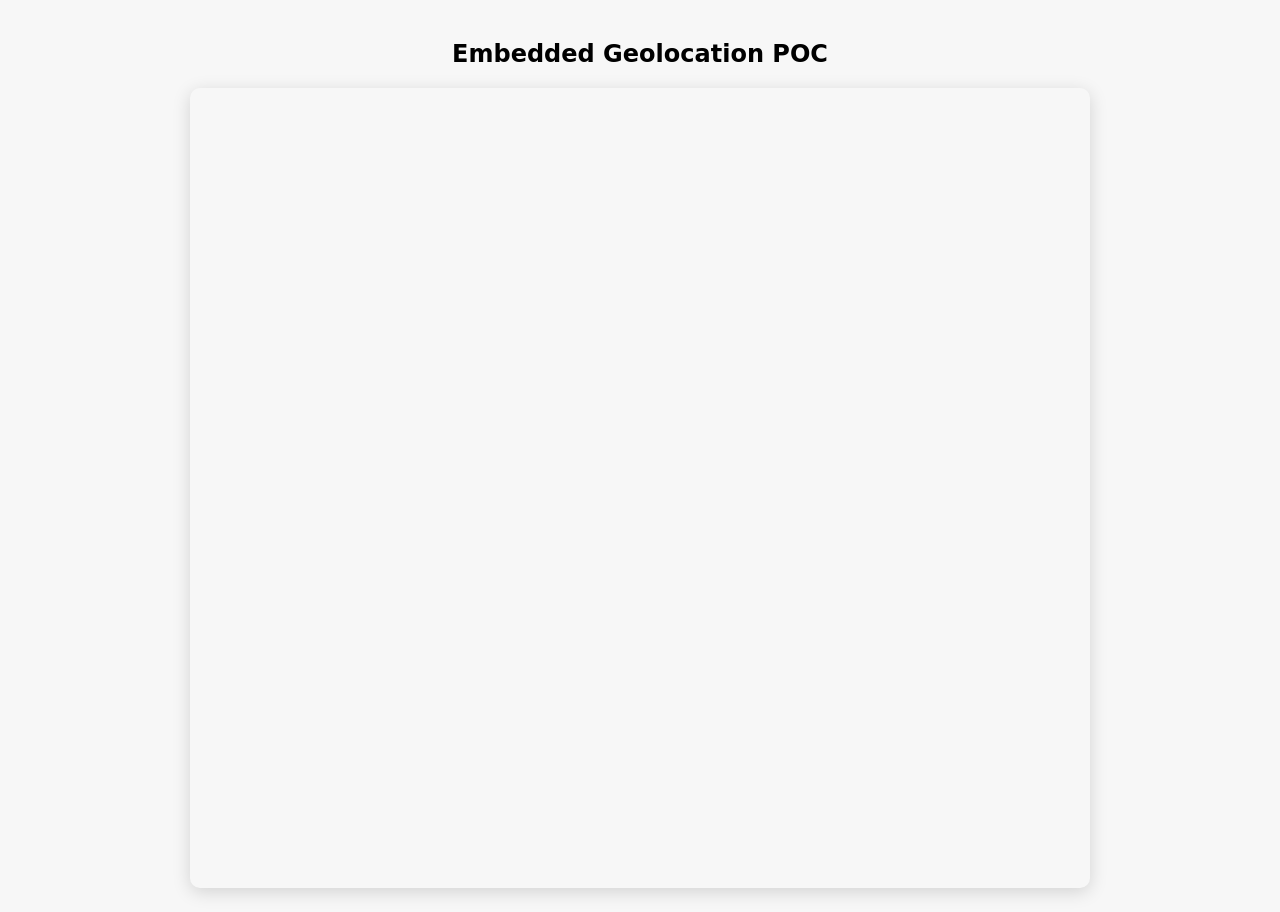
<file: geo-location-iframe/index.html>
<!DOCTYPE html>
<html lang="en">
<head>
  <meta charset="UTF-8" />
  <meta name="viewport" content="width=device-width, initial-scale=1.0" />

  <!-- ── PRIMARY SEO ───────────────────────────────── -->
  <title>Geo Iframe Host Utility | Dashrath Sharma</title>
  <meta
    name="description"
    content="A utility by Dashrath Sharma that hosts and renders geo-location based iframes — useful for embedding location-aware content and geographic UI experiments."
  />
  <meta name="author" content="Dashrath Sharma" />
  <meta
    name="keywords"
    content="geo iframe, geolocation embed, iframe host, location-aware UI, Dashrath Sharma, frontend developer, JavaScript utility"
  />
  <link rel="canonical" href="https://dashrath-builds.netlify.app/geo-iframe-host/" />

  <!-- ── OPEN GRAPH (LinkedIn / WhatsApp / Facebook) ── -->
  <meta property="og:type"        content="website" />
  <meta property="og:url"         content="https://dashrath-builds.netlify.app/geo-iframe-host/" />
  <meta property="og:title"       content="Geo Iframe Host Utility | Dashrath Sharma" />
  <meta
    property="og:description"
    content="A utility by Dashrath Sharma that hosts and renders geo-location based iframes — useful for embedding location-aware content and geographic UI experiments."
  />
  <meta property="og:site_name"   content="Dashrath Builds" />
  <meta property="og:image"       content="https://dashrath-builds.netlify.app/assets/ogbanners/og-banner-1.png" />
  <meta property="og:image:alt"   content="Geo Iframe Host – Dashrath Sharma" />

  <!-- ── TWITTER / X CARD ──────────────────────────── -->
  <meta name="twitter:card"        content="summary_large_image" />
  <meta name="twitter:title"       content="Geo Iframe Host Utility | Dashrath Sharma" />
  <meta
    name="twitter:description"
    content="A utility by Dashrath Sharma that hosts and renders geo-location based iframes — useful for embedding location-aware content and geographic UI experiments."
  />
  <meta name="twitter:image"      content="https://dashrath-builds.netlify.app/assets/ogbanners/og-banner-1.png" />
  <meta property="og:image:width" content="1200" />
  <meta property="og:image:height" content="630" />
  <meta property="og:image:type" content="image/png" />

  <!-- ── FAVICONS & MANIFEST ───────────────────────── -->
  <link rel="apple-touch-icon" sizes="180x180" href="../assets/fabIcons/apple-touch-icon.png" />
  <link rel="icon" type="image/png" sizes="32x32"  href="../assets/fabIcons/favicon-32x32.png" />
  <link rel="icon" type="image/png" sizes="16x16"  href="../assets/fabIcons/favicon-16x16.png" />
  <link rel="shortcut icon" href="../assets/fabIcons/favicon.ico" />

  <meta name="theme-color" content="#0B1020" />
  <meta name="robots" content="index, follow" />
  <link rel="manifest" href="../assets/fabIcons/site.webmanifest" />

  <!-- ── STRUCTURED DATA (JSON-LD) ─────────────────── -->
  <script type="application/ld+json">
  {
    "@context": "https://schema.org",
    "@graph": [
      {
        "@type": "WebPage",
        "@id": "https://dashrath-builds.netlify.app/geo-iframe-host/#webpage",
        "url": "https://dashrath-builds.netlify.app/geo-iframe-host/",
        "name": "Geo Iframe Host | Dashrath Sharma",
        "description": "A utility by Dashrath Sharma that hosts and renders geo-location based iframes — useful for embedding location-aware content and geographic UI experiments.",
        "isPartOf": {
          "@id": "https://dashrath-builds.netlify.app/#website"
        },
        "author": {
          "@id": "https://dashrath-builds.netlify.app/#person"
        }
      }
    ]
  }
  </script>

  <!-- ── STYLES ─────────────────────────────────────── -->
  <style>
    body {
      margin: 0;
      padding: 20px;
      background: #f7f7f7;
      font-family: system-ui, sans-serif;
      display: flex;
      justify-content: center;
    }

    .container {
      width: 100%;
      max-width: 900px;
    }

    h2 {
      text-align: center;
      margin-bottom: 20px;
      font-size: 24px;
    }

    iframe {
      width: 100%;
      height: 800px;
      border: none;
      border-radius: 10px;
      box-shadow: 0 4px 18px rgba(0, 0, 0, 0.15);
    }
  </style>
</head>

<body>
  <div class="container">
    <h2>Embedded Geolocation POC</h2>

    <iframe
      src="https://goeiframe.netlify.app"
      allow="geolocation"
    ></iframe>
  </div>
</body>
</html>
</file>
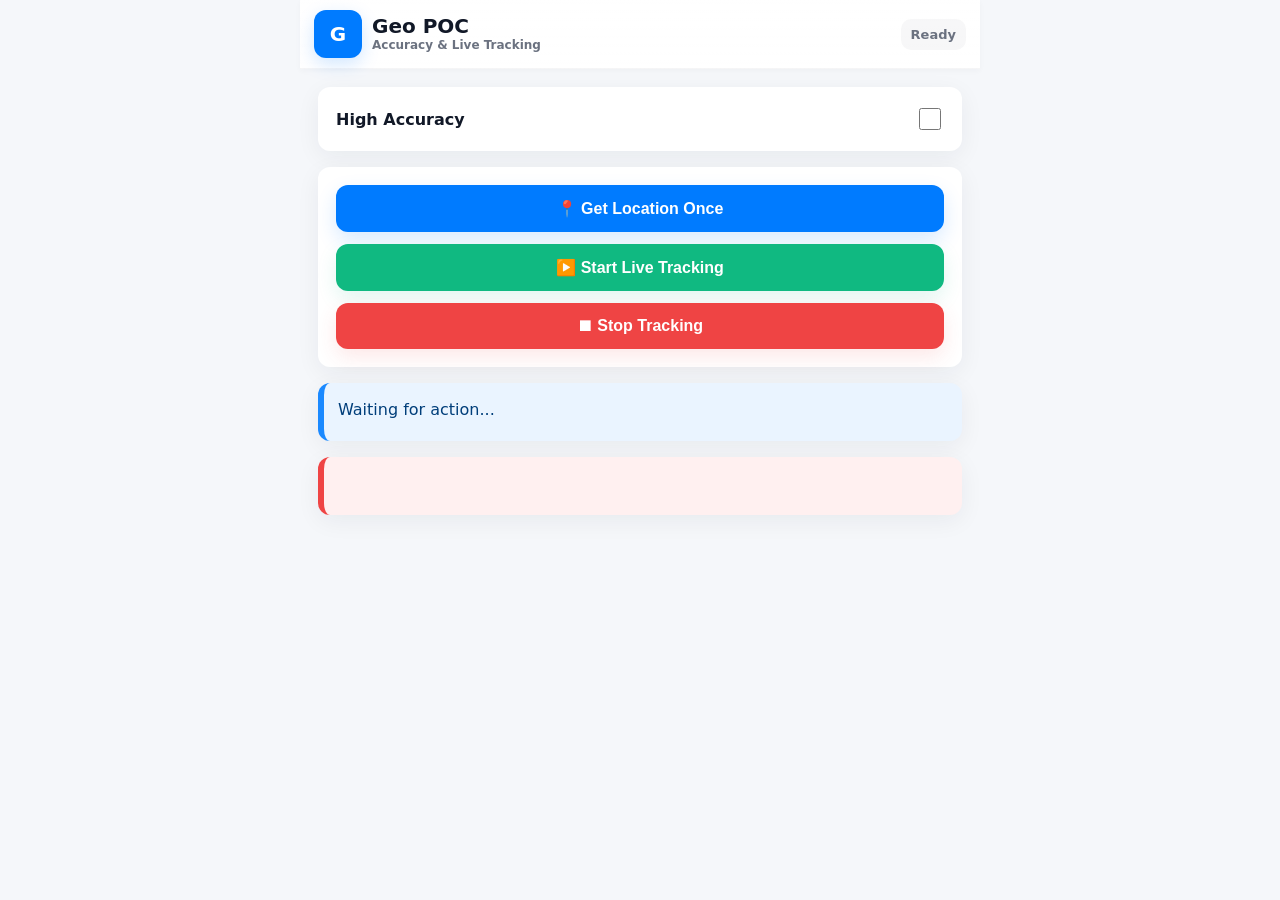
<file: oldCode.html>
<!DOCTYPE html>
<html lang="en">
<head>
  <meta charset="UTF-8" />
  <title>Geolocation POC</title>
  <meta name="viewport" content="width=device-width,initial-scale=1" />

  <style>
    :root{
      --bg: #f5f7fa;
      --card: #fff;
      --primary: #007bff;
      --muted: #6b7280;
      --radius: 14px;
      --padding: 18px;
      --shadow: 0 6px 24px rgba(12,34,56,0.06);
    }

    /* ---------- Reset & layout ---------- */
    *{box-sizing:border-box}
    body{
      margin:0;
      font-family: system-ui,-apple-system,Segoe UI,Roboto,"Helvetica Neue",Arial;
      background:var(--bg);
      display:flex;
      justify-content:center;
      -webkit-font-smoothing:antialiased;
      -moz-osx-font-smoothing:grayscale;
      color:#111827;
    }
    .viewport {
      width:100%;
      max-width:480px;
      min-height:100vh;
      display:flex;
      flex-direction:column;
    }

    /* ---------- Header (sticky) ---------- */
    header.appbar{
      position: sticky;
      top: 0;
      z-index: 40;
      background: linear-gradient(180deg, rgba(255,255,255,0.98), rgba(255,255,255,0.95));
      backdrop-filter: blur(6px);
      border-bottom: 1px solid rgba(15,23,42,0.04);
      padding: 10px 14px;
      display:flex;
      align-items:center;
      gap:12px;
      box-shadow: 0 2px 6px rgba(12,34,56,0.03);
    }

    .app-title {
      display:flex;
      align-items:center;
      gap:10px;
      flex:1;
    }

    .logo {
      width:44px;
      height:44px;
      border-radius:10px;
      background:var(--primary);
      display:flex;
      align-items:center;
      justify-content:center;
      color:white;
      font-weight:700;
      font-size:18px;
      box-shadow: 0 6px 18px rgba(0,123,255,0.18);
    }

    .title-text {
      font-size:18px;
      font-weight:700;
      line-height:1;
    }

    .subtitle {
      display:block;
      font-size:12px;
      color:var(--muted);
      margin-top:2px;
      font-weight:600;
    }

    .status {
      font-size:13px;
      color:var(--muted);
      background: rgba(15,23,42,0.03);
      padding:8px 10px;
      border-radius:10px;
      font-weight:600;
    }

    /* ---------- Content ---------- */
    main {
      padding: 18px;
      flex:1;
    }

    .card {
      background: var(--card);
      border-radius: 12px;
      padding: var(--padding);
      box-shadow: var(--shadow);
      margin-bottom: 16px;
    }

    .toggle-row {
      display:flex;
      align-items:center;
      justify-content:space-between;
      gap:12px;
    }

    .toggle-row .label {
      font-size:16px;
      font-weight:700;
    }

    input[type="checkbox"]{
      width:22px;
      height:22px;
      accent-color: var(--primary);
    }

    /* ---------- Buttons (large, mobile friendly) ---------- */
    .actions { display:flex; flex-direction:column; gap:12px; }
    button {
      width:100%;
      padding:16px;
      border-radius:12px;
      border: none;
      cursor:pointer;
      font-size:17px;
      font-weight:700;
      color:white;
      background: var(--primary);
      box-shadow: 0 8px 20px rgba(0,123,255,0.16);
      transition: transform .12s ease, box-shadow .12s ease;
    }
    button:active{ transform: translateY(1px); }
    .secondary {
      background: #10b981; /* green */
      box-shadow: 0 8px 20px rgba(16,185,129,0.12);
    }
    .danger {
      background: #ef4444;
      box-shadow: 0 8px 20px rgba(239,68,68,0.12);
    }

    /* ---------- Log boxes ---------- */
    #log, #errorLog {
      border-radius: 12px;
      padding: 14px;
      font-size:16px;
      line-height:1.6;
      min-height:58px;
      word-break:break-word;
    }

    #log {
      background: #eaf4ff;
      border-left:6px solid #1a89ff;
      color:#003e7a;
    }
    #errorLog {
      background:#fff0f0;
      border-left:6px solid #ef4444;
      color:#8a0000;
    }

    /* ---------- Badges ---------- */
    .badge {
      display:inline-block;
      padding:8px 12px;
      border-radius:10px;
      font-weight:700;
      margin:6px 0;
      font-size:15px;
    }
    .badge.acc { background:#e8ffec; color:#047857; }
    .badge.lat { background:#fff7ed; color:#9a3412; }
    .badge.lng { background:#f5f3ff; color:#5b21b6; }

    /* ---------- Footer spacing ---------- */
    footer { height:18px; }

    /* ---------- Responsive tweaks ---------- */
    @media (min-width: 600px){
      .viewport { max-width: 680px; }
      .logo { width:48px; height:48px; font-size:20px; border-radius:12px; }
      .title-text { font-size:20px; }
      button { font-size:16px; padding:14px; }
      .badge { font-size:15px; padding:8px 14px; }
    }
  </style>
</head>
<body>

  <div class="viewport">

    <!-- Header -->
    <header class="appbar">
      <div class="app-title">
        <div class="logo">G</div>
        <div>
          <div class="title-text">Geo POC</div>
          <div class="subtitle">Accuracy & Live Tracking</div>
        </div>
      </div>

      <!-- small status area; untouched by JS but nice UX -->
      <div id="netStatus" class="status">Ready</div>
    </header>

    <!-- Main content -->
    <main>
      <div class="card">
        <div class="toggle-row">
          <div class="label">High Accuracy</div>
          <input type="checkbox" id="accuracyToggle" aria-label="Enable High Accuracy" />
        </div>
      </div>

      <div class="card actions">
        <button id="singleBtn">📍 Get Location Once</button>
        <button id="watchBtn" class="secondary">▶️ Start Live Tracking</button>
        <button id="stopWatchBtn" class="danger">⏹ Stop Tracking</button>
      </div>

      <div id="log" class="card">Waiting for action...</div>
      <div id="errorLog" class="card" aria-live="polite"></div>
    </main>

    <footer></footer>
  </div>

  <script>
    // === existing functionality kept intact ===
    const logBox = document.getElementById("log");
    const errBox = document.getElementById("errorLog");
    const accuracyToggle = document.getElementById("accuracyToggle");
    const netStatus = document.getElementById("netStatus");
    let watchId = null;

    // small optional status update (non-functional for geolocation)
    function setStatus(text){
      if(netStatus) netStatus.textContent = text;
    }

    function log(html){
      logBox.innerHTML = html;
      setStatus('Last update: ' + new Date().toLocaleTimeString());
    }
    function logError(html){
      errBox.innerHTML = html;
      setStatus('Error');
    }

    function getGeoOptions(){ return { enableHighAccuracy: accuracyToggle.checked }; }

    function formatLocation(pos){
      return `
        <div class="badge acc">Accuracy: ${pos.coords.accuracy.toFixed(2)} m</div><br>
        <div class="badge lat">Lat: ${pos.coords.latitude.toFixed(6)}</div><br>
        <div class="badge lng">Lng: ${pos.coords.longitude.toFixed(6)}</div>
      `;
    }

    document.getElementById("singleBtn").onclick = () => {
      errBox.innerHTML = "";
      log('Getting location...');
      navigator.geolocation.getCurrentPosition(
        (pos) => log(formatLocation(pos)),
        (err) => logError(`<strong>Error:</strong> ${err.message}`),
        getGeoOptions()
      );
    };

    document.getElementById("watchBtn").onclick = () => {
      errBox.innerHTML = "";
      log('Starting live tracking...');
      if (watchId !== null) navigator.geolocation.clearWatch(watchId);
      watchId = navigator.geolocation.watchPosition(
        (pos) => log(formatLocation(pos)),
        (err) => logError(`<strong>Error:</strong> ${err.message}`),
        getGeoOptions()
      );
    };

    document.getElementById("stopWatchBtn").onclick = () => {
      if (watchId !== null){
        navigator.geolocation.clearWatch(watchId);
        watchId = null;
        log('Tracking stopped.');
      }
    };

    // optional: update network status (visual nicety)
    window.addEventListener('online', () => setStatus('Online'));
    window.addEventListener('offline', () => setStatus('Offline'));
  </script>
</body>
</html>
</file>
